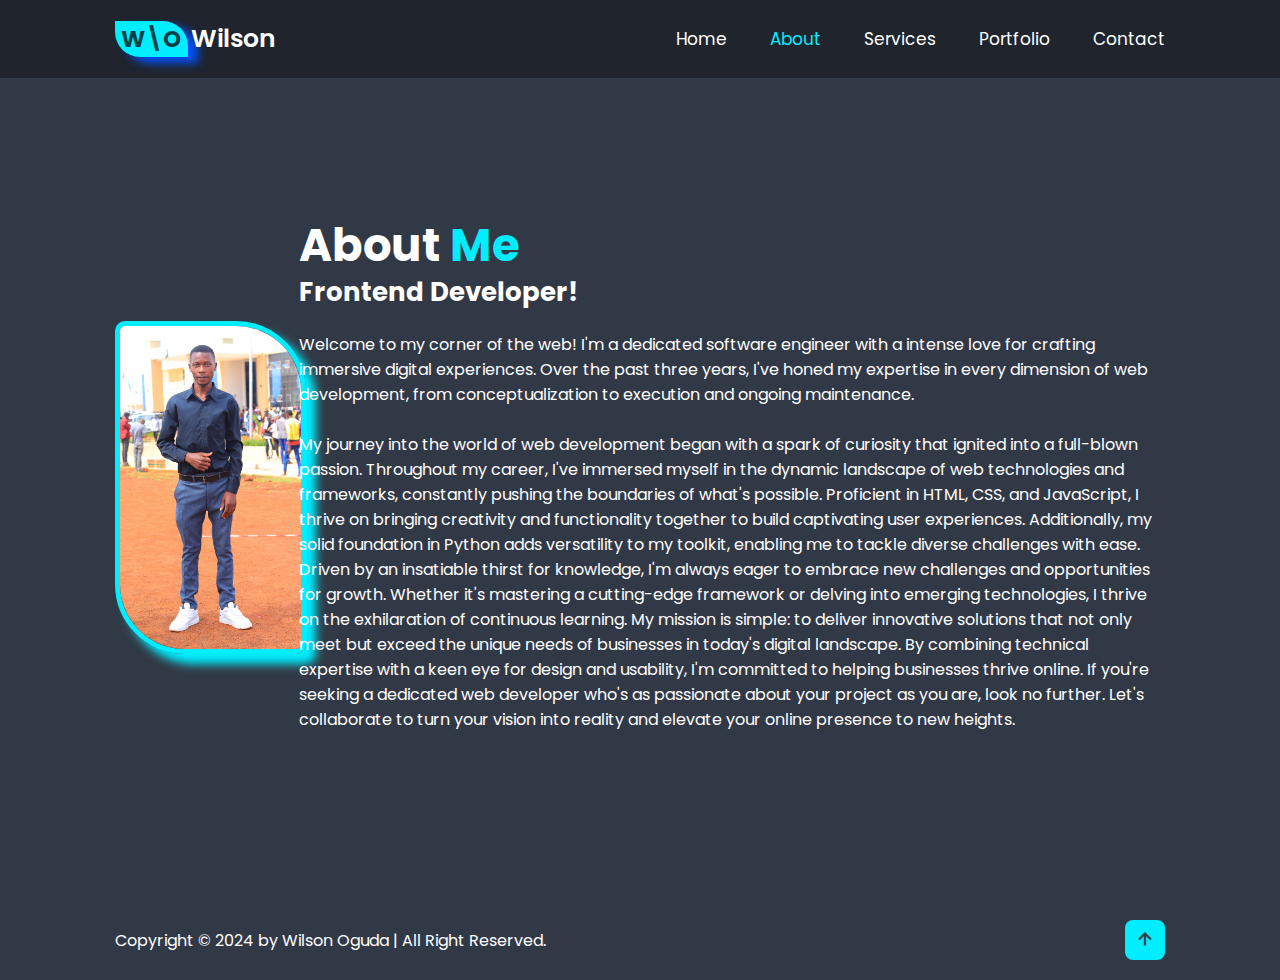
<file: about.html>
<!DOCTYPE html>
<html lang="en">
<head>
    <meta charset="UTF-8">
    <meta name="viewport" content="width=device-width, initial-scale=1.0">
    <link rel="stylesheet" href="css/style.css">
    <link href='https://unpkg.com/boxicons@2.1.4/css/boxicons.min.css' rel='stylesheet'>
    <title>About</title>
</head>
<body>
    <!----- header design-------->
    <header class="header">
        <div>
            <span class="btn-logo-span">W\O</span>
            <a href="" class="logo">Wilson</a>
        </div>
        
        <i class='bx bx-menu' id="menu-icon"></i>

        <nav class="navbar">
            <a href="index.html" id="home">Home</a>
            <a href="index.html" class="active" id="about">About</a>
            <a href="index.html" id="services">Services</a>
            <a href="index.html" id="portfolio">Portfolio</a>
            <a href="index.html" id="contact">Contact</a>
        </nav>
    </header>


    <!----- about section design-------->
    <section class="about" id="about">
        <div class="aboutt-img">
            <img src="images/prince2.jpg" alt="">
        </div>
        <div class="about-content">
            <h2 class="heading">About <span>Me</span></h2>
            <h3>Frontend Developer!</h3>
            <p>Welcome to my corner of the web! I'm a dedicated software engineer with a intense love for crafting immersive digital experiences. Over the past three years, I've honed my expertise in every dimension of web development, from conceptualization to execution and ongoing maintenance.<br><br>

            My journey into the world of web development began with a spark of curiosity that ignited into a full-blown passion. Throughout my career, I've immersed myself in the dynamic landscape of web technologies and frameworks, constantly pushing the boundaries of what's possible.

            
            Proficient in HTML, CSS, and JavaScript, I thrive on bringing creativity and functionality together to build captivating user experiences. Additionally, my solid foundation in Python adds versatility to my toolkit, enabling me to tackle diverse challenges with ease.

            Driven by an insatiable thirst for knowledge, I'm always eager to embrace new challenges and opportunities for growth. Whether it's mastering a cutting-edge framework or delving into emerging technologies, I thrive on the exhilaration of continuous learning.

            My mission is simple: to deliver innovative solutions that not only meet but exceed the unique needs of businesses in today's digital landscape. By combining technical expertise with a keen eye for design and usability, I'm committed to helping businesses thrive online.

            If you're seeking a dedicated web developer who's as passionate about your project as you are, look no further. Let's collaborate to turn your vision into reality and elevate your online presence to new heights.
            </p>
        </div>
    </section>

    <!-----------footer design------------------>
    <footer class="footer">
        <div class="footer-text">
            <p>Copyright &copy; 2024 by Wilson Oguda | All Right Reserved.</p>
        </div>

        <div class="footer-iconTop">
            <a href="#home"><i class='bx bx-up-arrow-alt'></i></a>
        </div>
    </footer>
</body>
</html>
</file>
<file: css/style.css>
@import url('https://fonts.googleapis.com/css2?family=Poppins:wght@300;400;500;600&display=swap');

*{
    margin: 0;
    padding: 0;
    box-sizing: border-box;
    text-decoration: none;
    border: none;
    outline: none;
    scroll-behavior: smooth;
    font-family: 'Poppins', sans-serif;
}

:root{
    --bg-color: #1f242d;
    --second-bg-color: #323946;
    --text-color: #fff;
    --main-color: #0ef;
}

html{
    font-size: 62.5%;
    overflow-x: hidden;
}

body{
    background-color: var(--bg-color);
    color: var(--text-color);
}

section {
    min-height: 100vh;
    padding: 10rem 9% 2rem;
}

.header{
    position: fixed;
    top: 0;
    left: 0;
    width: 100%;
    padding: 2rem 9%;
    background: var(--bg-color);
    z-index: 100;
    display: flex;
    justify-content: space-between;
    align-items: center;
}

.header .sticky {
    border-bottom: .1rem solid rgba(0, 0, 0, .2);
}

.logo{
    font-size: 2.5rem;
    font-weight: 600;
    color: var(--text-color);
    cursor: default;
}

.navbar a {
    font-size: 1.7rem;
    color: var(--text-color);
    margin-left: 4rem;
    align-items: center;
    transition: .3s;
}

.navbar a:hover,
.navbar a.active {
    color: var(--main-color);
}

#menu-icon {
    font-size: 3.6rem;
    color: var(--text-color);
    display: none;
}

.home{
    display: flex;
    justify-content: center;
    align-items: center;
    
}

.home-img img{
    max-width: 100%;
    height: 90%;
    border-radius: 70px 10px 70px 10px;
    margin-left: 40px;
    border: thick solid var(--main-color);
    box-shadow: 1rem 1rem 1rem 0 var(--main-color);
    animation: floatImage 4s ease-in-out infinite;
}

@keyframes floatImage {
    0% {
        transform: translateY(0);
    }
    50% {
        transform: translateY(-2.4rem);
    }
    100% {
        transform: translateY(0);
    }
}


.home-content h3 {
    font-size: 3.2rem;
    font-weight: 700;
}

.home-content h3:nth-of-type(2) {
    margin-bottom: 2rem;
}

span {
    color: var(--main-color);
}

.home-content h1 {
    font-size: 5.6rem;
    font-weight: 700;
    line-height: 1.3;
}

.home-content p {
    font-size: 1.6rem;
}

.social-media a {
    display: inline-flex;
    justify-content: center;
    align-items: center;
    width: 4rem;
    height: 4rem;
    background: transparent;
    border: .2rem solid var(--main-color);
    border-radius: 50%;
    font-size: 2rem;
    color: var(--main-color);
    margin: 3rem 1.5rem 3rem 0;
    transition: .5s ease;
}

.social-media a:hover {
    background: var(--main-color);
    color: var(--second-bg-color);
    box-shadow: 0 0 1rem var(--main-color);
}

.btn {
    display: inline;
    padding: 1rem 2.8rem;
    background: var(--main-color);
    border-radius: 4rem;
    box-shadow: 0 0 1rem var(--main-color);
    font-size: 1.6rem;
    color: var(--second-bg-color);
    letter-spacing: .1rem;
    font-weight: 600;
    transition: .5s ease;
}

.btn:hover {
    box-shadow: none;
}

.btn-logo-span {
    font-size: 2.3rem;
    font-weight: bold;
    background: var(--main-color);
    color: rgba(0, 0, 0, 0.726);
    padding: 2px 6px;
    border-radius: 0 25px 0 25px;
    box-shadow: 10px 6px 10px rgb(0, 81, 255);
}



.about {
    display: flex;
    justify-content: center;
    align-items: center;
    gap: 2rem;
    background: var(--second-bg-color);
}


.about-img img {
    max-width: 110%;
    border-radius: 10px 70px 10px 70px;
    border: thick solid var(--main-color);
    box-shadow: 1rem 1rem 1rem 0 var(--main-color);
}

.aboutt-img img {
    max-width: 300%;
    border-radius: 10px 70px 10px 70px;
    border: thick solid var(--main-color);
    box-shadow: 1rem 1rem 1rem 0 var(--main-color);
    margin-right: 5rem;
}

.heading {
    text-align: center;
    font-size: 4.5rem;
}

.about-content {
    margin-left: 10rem;
}

.about-content h2{
    text-align: left;
    line-height: 1.2;
}

.about-content h3{
    font-size: 2.6rem;
}

.about-content p {
    font-size: 1.6rem;
    margin: 2rem 0 3rem;
}

.services h2 {
    margin-bottom: 5rem;
}

.services-container {
    display: flex;
    justify-content: center;
    align-items: center;
    flex-wrap: wrap;
    gap: 2rem;
}

.services-container .services-box {
    flex: 1 1 30rem;
    background: var(--second-bg-color);
    padding: 3rem 2rem 4rem;
    border-radius: 2rem;
    text-align: center;
    border: .2rem solid var(--bg-color);
}

.services-container .services-box:hover {
    border-color: var(--main-color);
    transform: scale(1.02);
}

.services-box i {
    font-size: 7rem;
    color: var(--main-color);
}

.services-box h3 {
    font-size: 2.6rem;
}

.services-box p {
    font-size: 1.6rem;
    margin: 1rem 0 3rem;
}

.portfolio {
    background: var(--second-bg-color);
}

.portfolio h2 {
    margin-bottom: 4rem;
}

.portfolio-container {
    display: grid;
    grid-template-columns: repeat(3, 1fr);
    align-items: center;
    gap: 2.5rem;
}

.portfolio-container .portfolio-box {
    position: relative;
    border-radius: 2rem;
    box-shadow: 0 0 1rem var(--bg-color);
    overflow: hidden;
    display: flex;
}

.portfolio-box img {
    width: 100%;
    transition: .5s ease;
}

.portfolio-box:hover img {
    transform: scale(1.1);

}

.portfolio-box .portfolio-layer {
    position: absolute;
    left: 0;
    bottom: 0;
    width: 100%;
    height: 100%;
    background: linear-gradient(rgba(0, 0, 0, .1), var(--main-color));
    display: flex;
    justify-content: center;
    align-items: center;
    flex-direction: column;
    text-align: center;
    padding: 0 4rem;
    transform: translateY(100%);
    transition: .5s ease;
}

.portfolio-box:hover .portfolio-layer {
    transform: translateY(0);
}

.portfolio-layer h4 {
    font-size: 3rem;
}

.portfolio-layer p {
    font-size: 1.6rem;
    margin: .3rem 0 1rem;
}

.portfolio-layer a {
    display: inline-flex;
    justify-content: center;
    align-items: center;
    width: 5rem;
    height: 5rem;
    background: var(--text-color);
    border-radius: 50%;
}

.portfolio-layer a i {
    font-size: 2rem;
    color: var(--second-bg-color);
}

.contact h2 {
    margin-bottom: 3rem;
}

.contact form {
    max-width: 70rem;
    margin: 1rem auto;
    text-align: center;
    margin-bottom: 3rem;
}

.contact form .input-box {
    display: flex;
    justify-content: space-between;
    flex-wrap: wrap;
}

.contact form .input-box input,
.contact form textarea {
    width: 100%;
    padding: 1.5rem;
    font-size: 1.6rem;
    color: var(--text-color);
    background: var(--second-bg-color);
    border-radius: .8rem;
    margin: .7rem 0;
}

.contact form .input-box input {
    width: 49%;
}

.contact form textarea {
    resize: none;
}

.contact form .btn {
    margin-top: 2rem;
    cursor: pointer;
}

.footer {
    display: flex;
    justify-content: space-between;
    align-items: center;
    background: var(--second-bg-color);
    padding: 2rem 9%;
    flex-wrap: wrap;
}

.footer-text p {
    font-size: 1.6rem;
}

.footer-iconTop a {
    display: inline-flex;
    justify-content: center;
    align-items: center;
    padding: .8rem;
    background: var(--main-color);
    border-radius: .8rem;
    transition: .5s ease;
}

.footer-iconTop a:hover {
    box-shadow: 0 0 1rem var(--main-color);
}

.footer-iconTop a i {
    font-size: 2.4rem;
    color: var(--second-bg-color);
}

/* MEDIA SIZES */
@media (max-width: 1200px) {
    html {
        font-size: 55%;
    }
}

@media (max-width: 991px) {
    .header {
        padding: 2rem 3%;
    }

    section {
        padding: 10rem 3% 2rem;
    }

    .services {
        padding-bottom: 7rem;
    }


    .portfolio {
        padding-bottom: 7rem;
    }

    .contact {
        min-height: auto;
    }

    .footer {
        padding: 2rem 3%;
    }
}

@media (max-width: 768px) {
    #menu-icon {
        display: block;
    }

    .navbar {
        position: absolute;
        top: 100%;
        left: 0;
        width: 100%;
        padding: 1rem 3%;
        background: var(--bg-color);
        border-top: .1rem solid rgba(0, 0, 0, .2);
        box-shadow: 0 .5rem 1rem rgba(0, 0, 0, .2);
        display: none;
    }

    .navbar.active {
        display: block;
    }

    .navbar a {
        display: block;
        font-size: 2rem;
        margin: 3rem 0;
    }

    .home {
        flex-direction: column;
    }

    .home-content h3 {
        font-size: 2.6rem;
    }

    .home-content h1 {
        font-size: 5rem;
    }

    .home-img img {
        width: 60vw;
        margin-top: 5rem;
        margin-left: 13px;
    }

    .about {
        flex-direction: column-reverse;
    }

    .about-content {
        margin-left: 0;
    }


    .about-content h2 {
        font-size: 4rem;
        text-align: center;
    }

    .about-content h3 {
        align-items: center;
        text-align: center;
    }

    .about-content h1 {
        font-size: 5rem;
    }

    .about img {
        width: 60vw;
        height: 85vw;
        margin-top: 5rem;

    }

    .services h2 {
        margin-top: 3rem;
    }

    .portfolio h2 {
        margin-bottom: 3rem
    }

    .portfolio-container {
        grid-template-columns: repeat(2, 1fr);
    }
}

@media (max-width: 617px) {
    .portfolio-container {
        grid-template-columns: 1fr;
    }
}

@media (max-width: 450px) {
    html {
        font-size: 50%;
    }

    .contact form .input-box input {
        width: 100%;
    }
}

@media (max-width: 365px) {
    .home-img img {
        margin-left: .1rem;
        width: 90vw;
    }

    .about-content h3 {
        font-size: 2.2rem;
    }

    .about-img img {
        width: 80vw;
    }

    .footer {
        flex-direction: column-reverse;
    }

    .footer p {
        text-align: center;
        margin-top: 2rem;
    }
}
</file>
